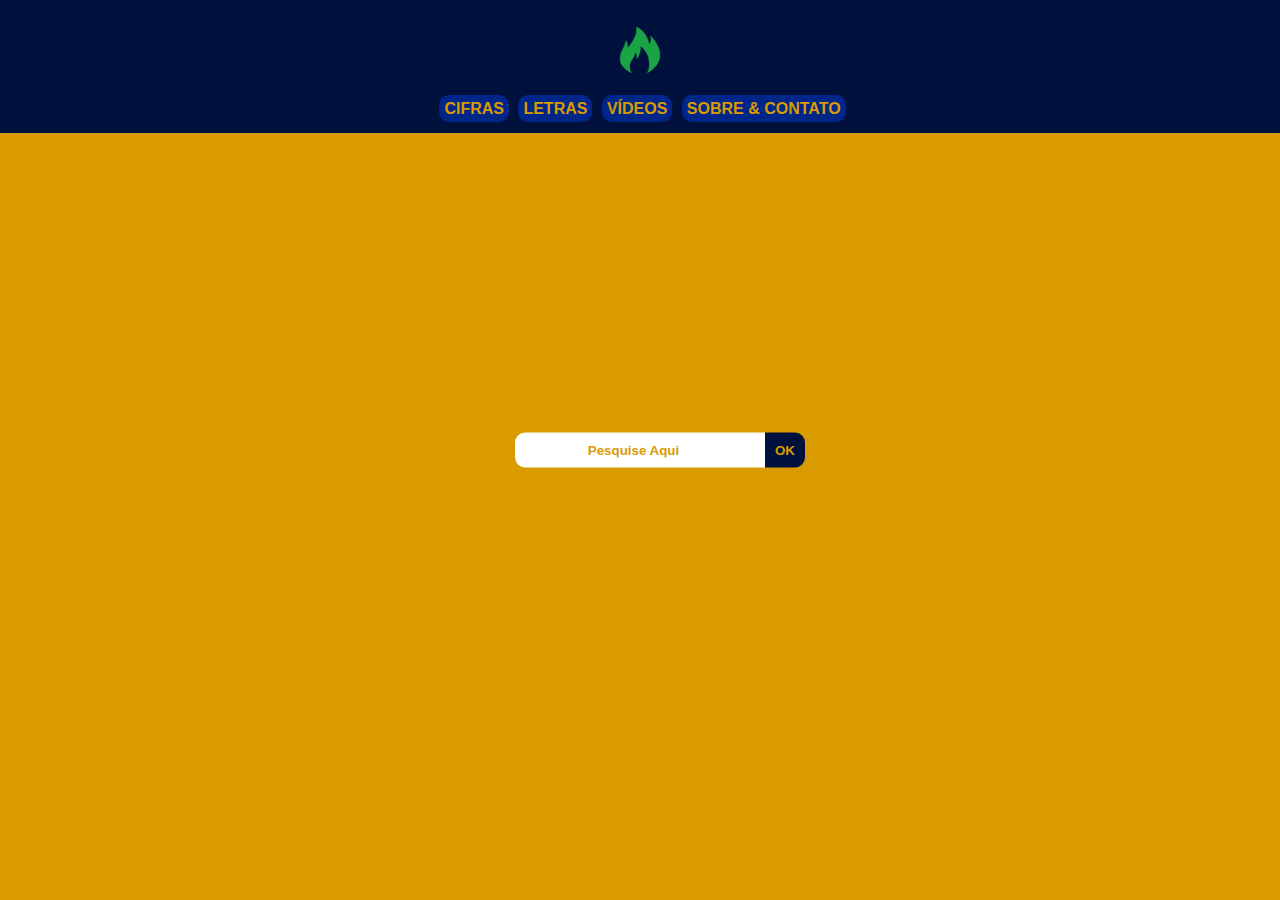
<file: index.html>
<!DOCTYPE html>
<html lang="pt-br">
<head>
    <meta charset="UTF-8">
    <meta http-equiv="X-UA-Compatible" content="IE=edge">
    <meta name="viewport" content="width=device-width, initial-scale=1.0">
    <link rel="stylesheet" href="css/style.css">
    <link rel="shortcut icon" href="img/favicon1.ico" type="image/x-icon" sizes="">
    <title>Rasen</title>
</head>
<body>
    <header>
        <img src="img/favicon1.png" class="logo">
        <menu id="content">
        <nav>
            <ul class="menu">
                <li><a href="#">CIFRAS</a></li>
                <li><a href="#">LETRAS</a></li>
                <li><a href="#">VÍDEOS</a></li>
                <li><a href="#">SOBRE & CONTATO</a></li>
            </ul>
        </nav>
    </menu>
    </header>
    <main>
        <form action="post">
            <input type="search" name="input1" id="pesq1" placeholder="Pesquise Aqui">
            <button type="submit" class="butao1">OK</button>
        </form>
    </main>
</body>
</html>
</file>
<file: css/style.css>
@charset "UTF-8";
*{
    margin: 0 auto;
    padding: 0px;
}
:root{
    --cor1:#01113D;
    --cor2:#11318A;
    --cor3:#01268A;
    --cor4:#D99B00;
    --cor5:#B58304;
}
header{
    background-color: var(--cor1);
    font-family: Arial, Helvetica, sans-serif;
    font-weight: bold;
}
body{
    background-color: var(--cor4);
}
form{
    position: absolute;
    left: 50%;
    top: 50%;
    transform: translate(-50%, -50%);
}
#pesq1{
    width: 250px;
    position: relative;
    outline: none;
    padding: 10px;
    border: none;
    border-radius: 10px;
    border-bottom-right-radius: 0px;
    border-top-right-radius: 0px;
}
#pesq1::placeholder{
    text-align: center;
    font-family: Verdana, Geneva, Tahoma, sans-serif;
    font-weight: bolder;
    color: var(--cor4);
}
.butao1{
    position: absolute;
    padding: 10px;
    font-family: Verdana, Geneva, Tahoma, sans-serif;
    font-weight: bolder;
    text-align: center;
    border: none;
    border-bottom-right-radius: 10px;
    border-top-right-radius: 10px;
    color: var(--cor4);
    background-color: var(--cor1);
}
.butao1:hover{
    color: var(--cor4);
    background-color: var(--cor3);
    transition: 0.5s;
}
.logo{
    display: flex;
    max-width: 100px;
}
.menu{
    list-style: none;
    display: block;
    text-align: center;
}
.menu li{
    display: inline-block;
    text-align: center;
    margin-bottom: 15px;
    margin-left: 5px;
}
.menu a:hover{
    color: var(--cor3);
    background-color: var(--cor4);
}
.menu a{
    padding: 10px;
    text-decoration: none;
    color: var(--cor4);
    background-color: var(--cor3);
    padding: 5px;
    border-radius: 10px;
    transition: 0.5s;
}
</file>
